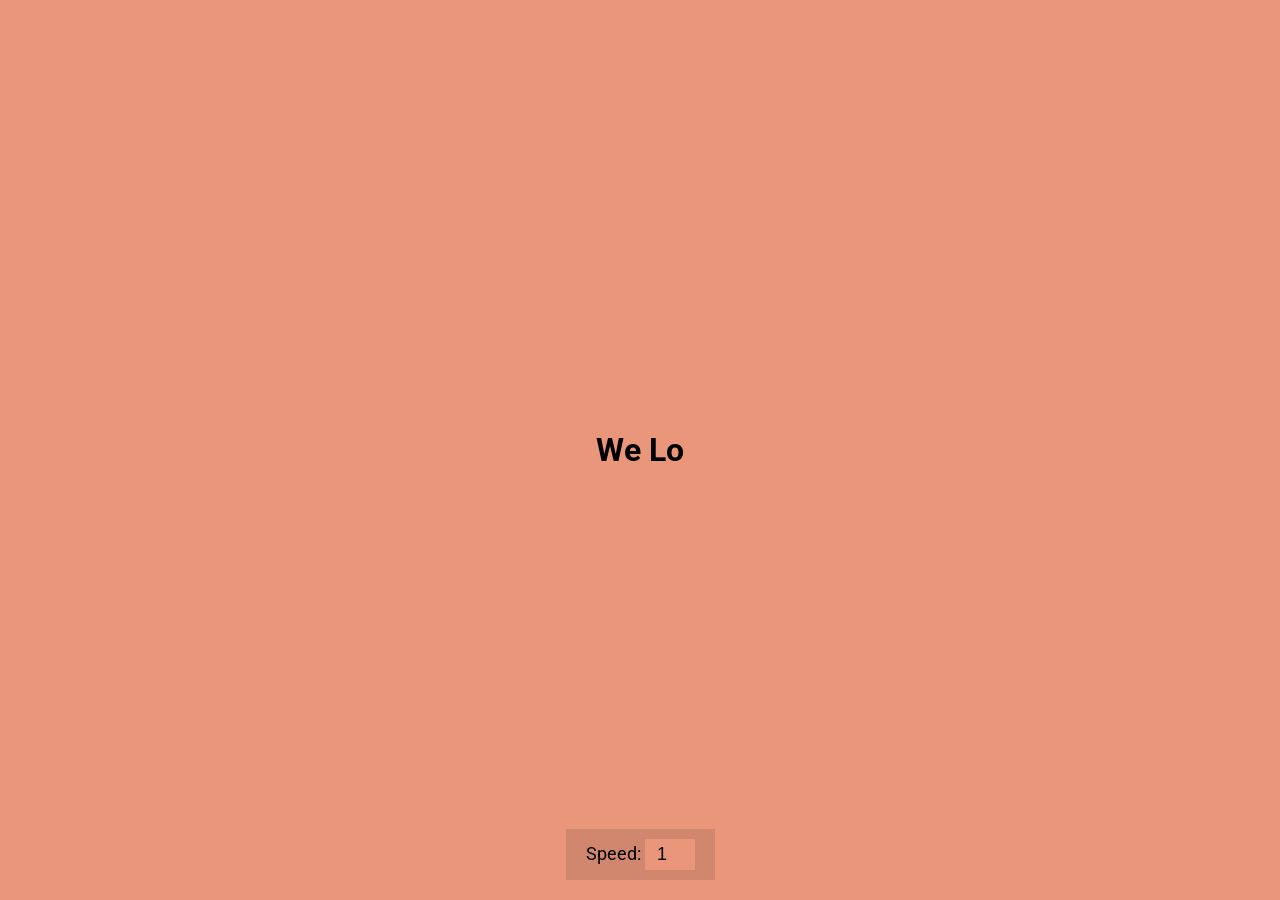
<file: Carpeta-original/auto-text-effect/index.html>
<!DOCTYPE html>
<html lang="en">
  <head>
    <meta charset="UTF-8" />
    <meta name="viewport" content="width=device-width, initial-scale=1.0" />
    <link rel="stylesheet" href="style.css" />
    <title>Auto Text Effect</title>
  </head>
  <body>
    <h1 id="text">Starting...</h1>

    <div>
      <label for="speed">Speed:</label>
      <input type="number" name="speed" id="speed" value="1" min="1" max="10" step="1">
    </div>

    <script src="script.js"></script>
  </body>
</html>
</file>
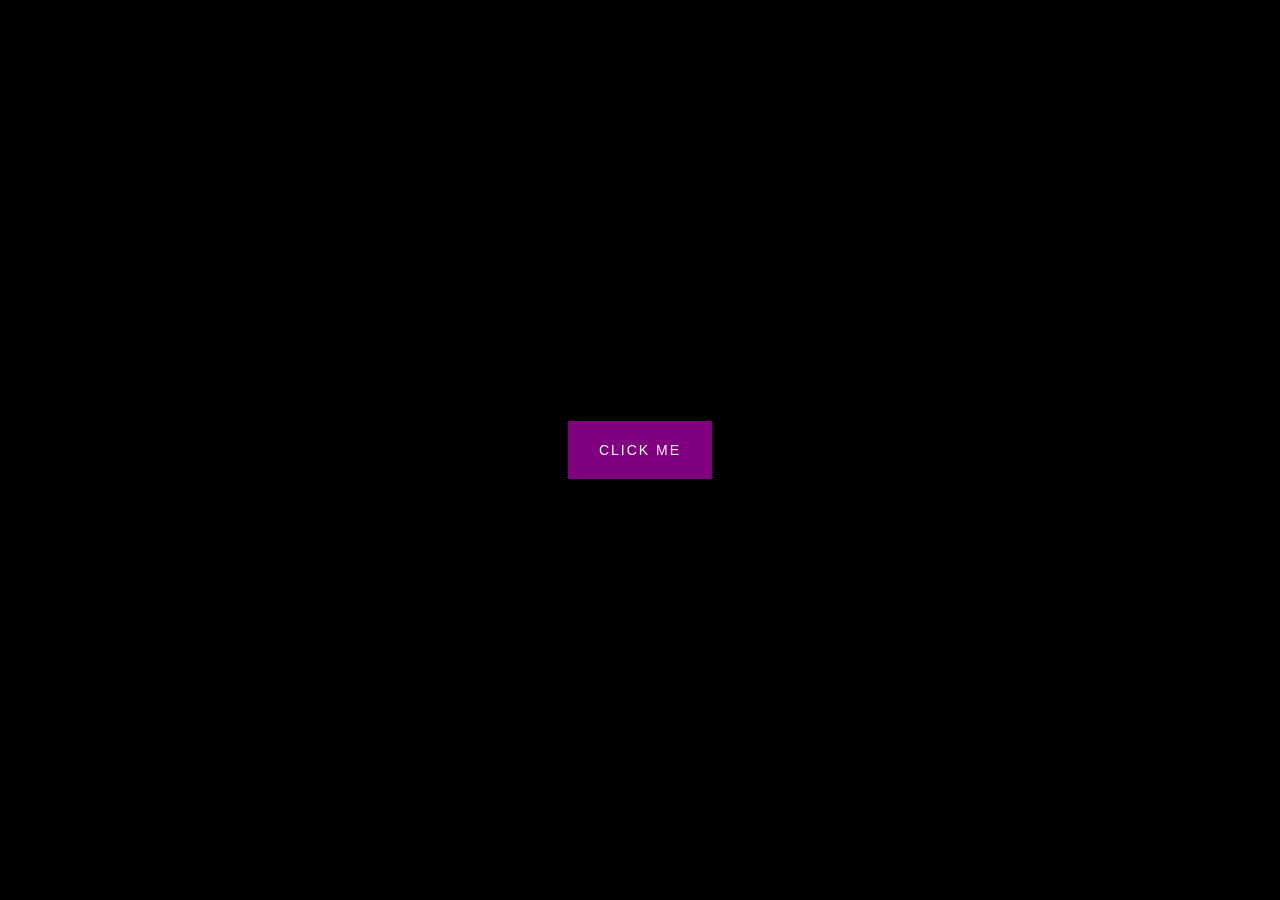
<file: Carpeta-original/button-ripple-effect/index.html>
<!DOCTYPE html>
<html lang="en">
  <head>
    <meta charset="UTF-8" />
    <meta name="viewport" content="width=device-width, initial-scale=1.0" />
    <link rel="stylesheet" href="style.css" />
    <title>Button Ripple Effect</title>
  </head>
  <body>
    <button class="ripple">Click Me</button>
    <script src="script.js"></script>
  </body>
</html>
</file>
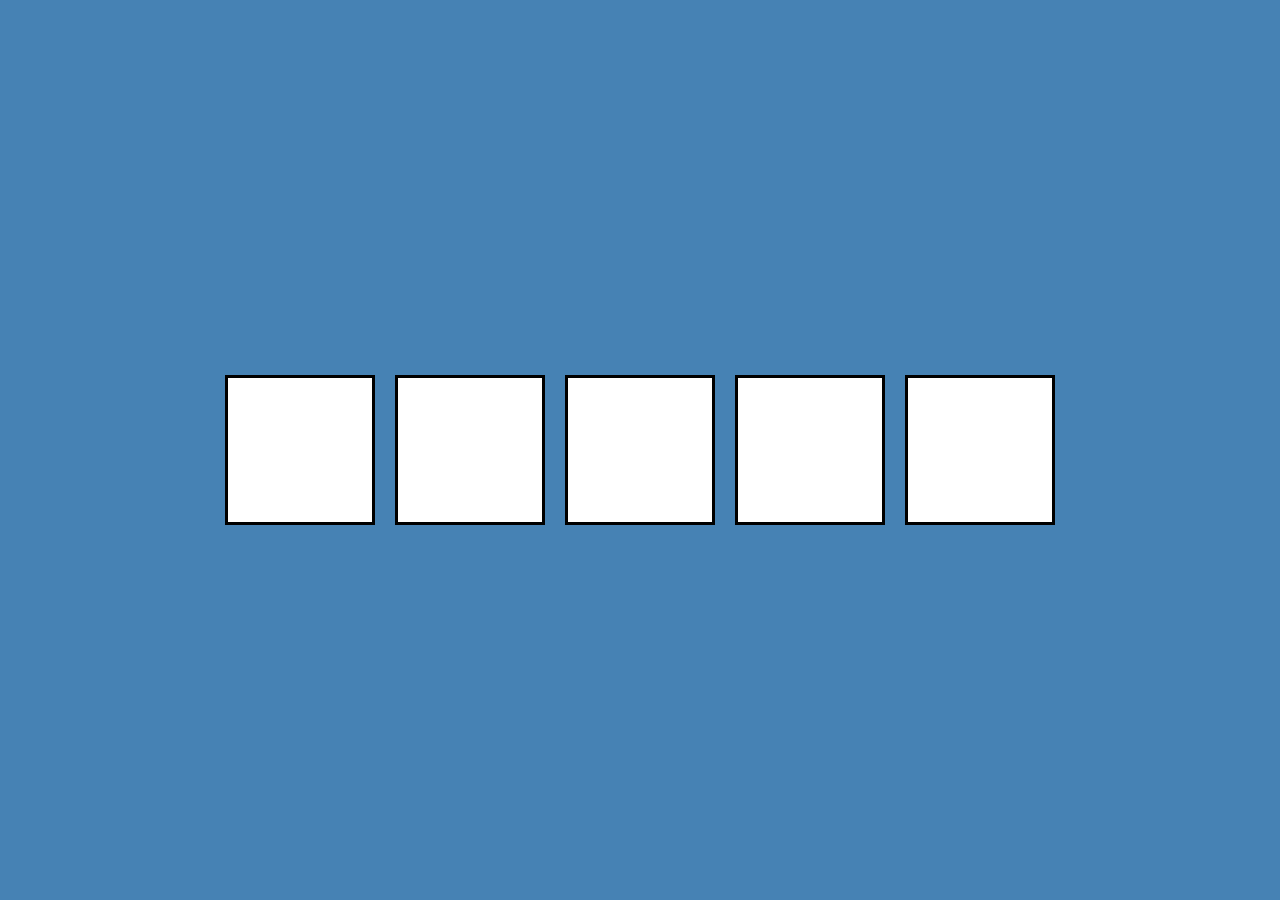
<file: Carpeta-original/drag-n-drop/index.html>
<!DOCTYPE html>
<html lang="en">
  <head>
    <meta charset="UTF-8" />
    <meta name="viewport" content="width=device-width, initial-scale=1.0" />
    <link rel="stylesheet" href="style.css" />
    <title>Drag N Drop</title>
  </head>
  <body>
    <div class="empty">
      <div class="fill" draggable="true"></div>
    </div>
    <div class="empty"></div>
    <div class="empty"></div>
    <div class="empty"></div>
    <div class="empty"></div>

    <script src="script.js"></script>
  </body>
</html>
</file>
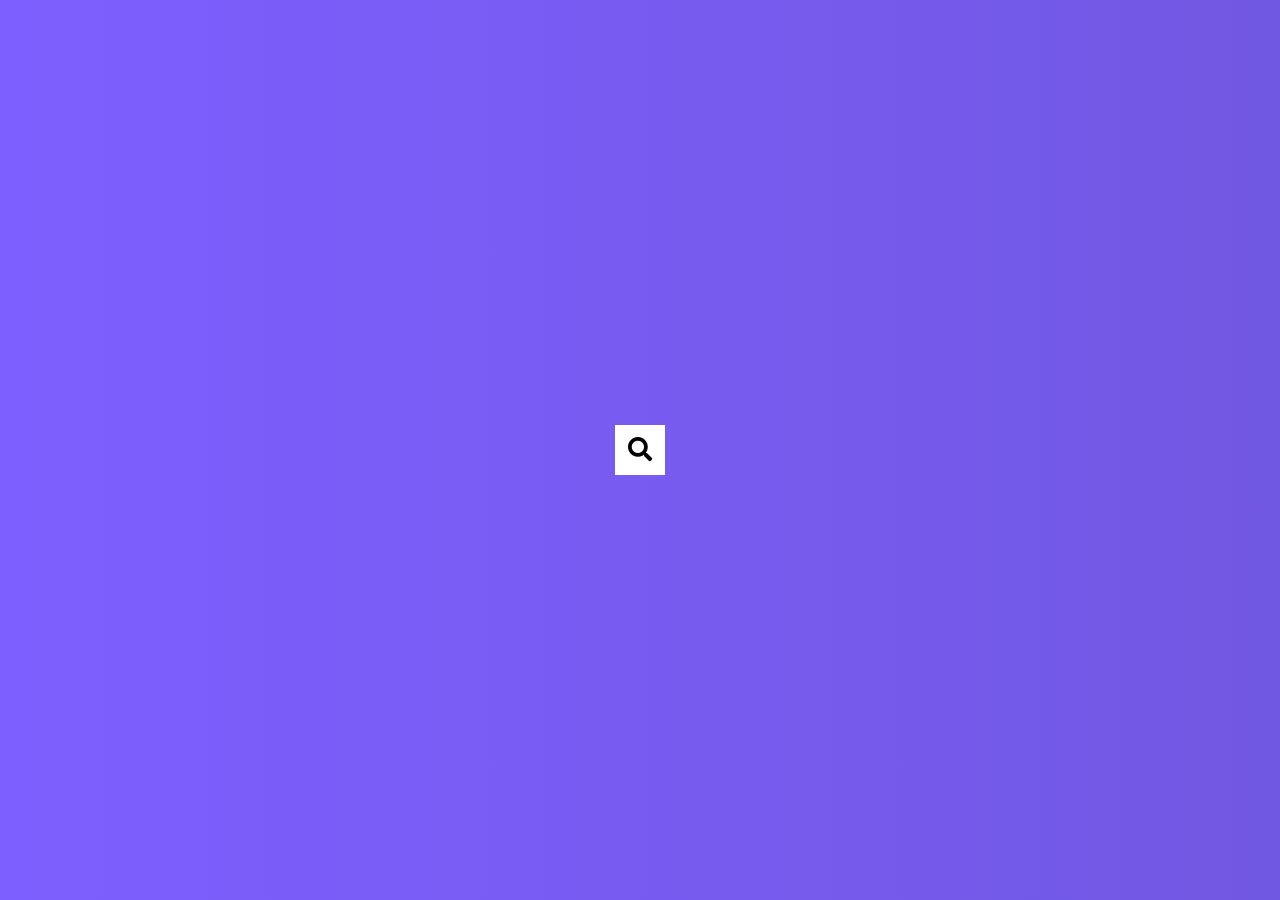
<file: Carpeta-original/hidden-search/index.html>
<!DOCTYPE html>
<html lang="en">
  <head>
    <meta charset="UTF-8" />
    <meta name="viewport" content="width=device-width, initial-scale=1.0" />
    <link rel="stylesheet" href="https://cdnjs.cloudflare.com/ajax/libs/font-awesome/5.14.0/css/all.min.css" integrity="sha512-1PKOgIY59xJ8Co8+NE6FZ+LOAZKjy+KY8iq0G4B3CyeY6wYHN3yt9PW0XpSriVlkMXe40PTKnXrLnZ9+fkDaog==" crossorigin="anonymous" />
    <link rel="stylesheet" href="style.css" />
    <title>Hidden Search</title>
  </head>
  <body>
    <div class="search">
      <input type="text" class="input" placeholder="Search...">
      <button class="btn">
        <i class="fas fa-search"></i>
      </button>
    </div>
    <script src="script.js"></script>
  </body>
</html>
</file>
<file: Carpeta-original/auto-text-effect/style.css>
@import url('https://fonts.googleapis.com/css2?family=Roboto:wght@400;700&display=swap');

* {
  box-sizing: border-box;
}

body {
  background-color: darksalmon;
  font-family: 'Roboto', sans-serif;
  display: flex;
  flex-direction: column;
  align-items: center;
  justify-content: center;
  height: 100vh;
  overflow: hidden;
  margin: 0;
}

div {
  position: absolute;
  bottom: 20px;
  background: rgba(0, 0, 0, 0.1);
  padding: 10px 20px;
  font-size: 18px;
}

input {
  width: 50px;
  padding: 5px;
  font-size: 18px;
  background-color: darksalmon;
  border: none;
  text-align: center;
}

input:focus {
  outline: none;
}
</file>
<file: Carpeta-original/button-ripple-effect/style.css>
@import url('https://fonts.googleapis.com/css2?family=Roboto:wght@400;700&display=swap');

* {
  box-sizing: border-box;
}

body {
  background-color: #000;
  font-family: 'Roboto', sans-serif;
  display: flex;
  flex-direction: column;
  align-items: center;
  justify-content: center;
  height: 100vh;
  overflow: hidden;
  margin: 0;
}

button {
  background-color: purple;
  color: #fff;
  border: 1px purple solid;
  font-size: 14px;
  text-transform: uppercase;
  letter-spacing: 2px;
  padding: 20px 30px;
  overflow: hidden;
  margin: 10px 0;
  position: relative;
}

button:focus {
  outline: none;
}

button .circle {
  position: absolute;
  background-color: #fff;
  width: 100px;
  height: 100px;
  border-radius: 50%;
  transform: translate(-50%, -50%) scale(0);
  animation: scale 0.5s ease-out;
}

@keyframes scale {
  to {
    transform: translate(-50%, -50%) scale(3);
    opacity: 0;
  }
}
</file>
<file: Carpeta-original/drag-n-drop/style.css>
* {
  box-sizing: border-box;
}

body {
  background-color: steelblue;
  display: flex;
  align-items: center;
  justify-content: center;
  height: 100vh;
  overflow: hidden;
  margin: 0;
}

.empty {
  height: 150px;
  width: 150px;
  margin: 10px;
  border: solid 3px black;
  background: white;
}

.fill {
  background-image: url('https://source.unsplash.com/random/150x150');
  height: 145px;
  width: 145px;
  cursor: pointer;
}

.hold {
  border: solid 5px #ccc;
}

.hovered {
  background-color: #333;
  border-color: white;
  border-style: dashed;
}

@media (max-width: 800px) {
  body {
    flex-direction: column;
  }
}
</file>
<file: Carpeta-original/hidden-search/style.css>
@import url('https://fonts.googleapis.com/css2?family=Roboto:wght@400;700&display=swap');

* {
  box-sizing: border-box;
}

body {
  background-image: linear-gradient(90deg, #7d5fff, #7158e2);
  font-family: 'Roboto', sans-serif;
  display: flex;
  align-items: center;
  justify-content: center;
  height: 100vh;
  overflow: hidden;
  margin: 0;
}

.search {
  position: relative;
  height: 50px;
}

.search .input {
  background-color: #fff;
  border: 0;
  font-size: 18px;
  padding: 15px;
  height: 50px;
  width: 50px;
  transition: width 0.3s ease;
}

.btn {
  background-color: #fff;
  border: 0;
  cursor: pointer;
  font-size: 24px;
  position: absolute;
  top: 0;
  left: 0;
  height: 50px;
  width: 50px;
  transition: transform 0.3s ease;
}

.btn:focus,
.input:focus {
  outline: none;
}

.search.active .input {
  width: 200px;
}

.search.active .btn {
  transform: translateX(198px);
}
</file>
